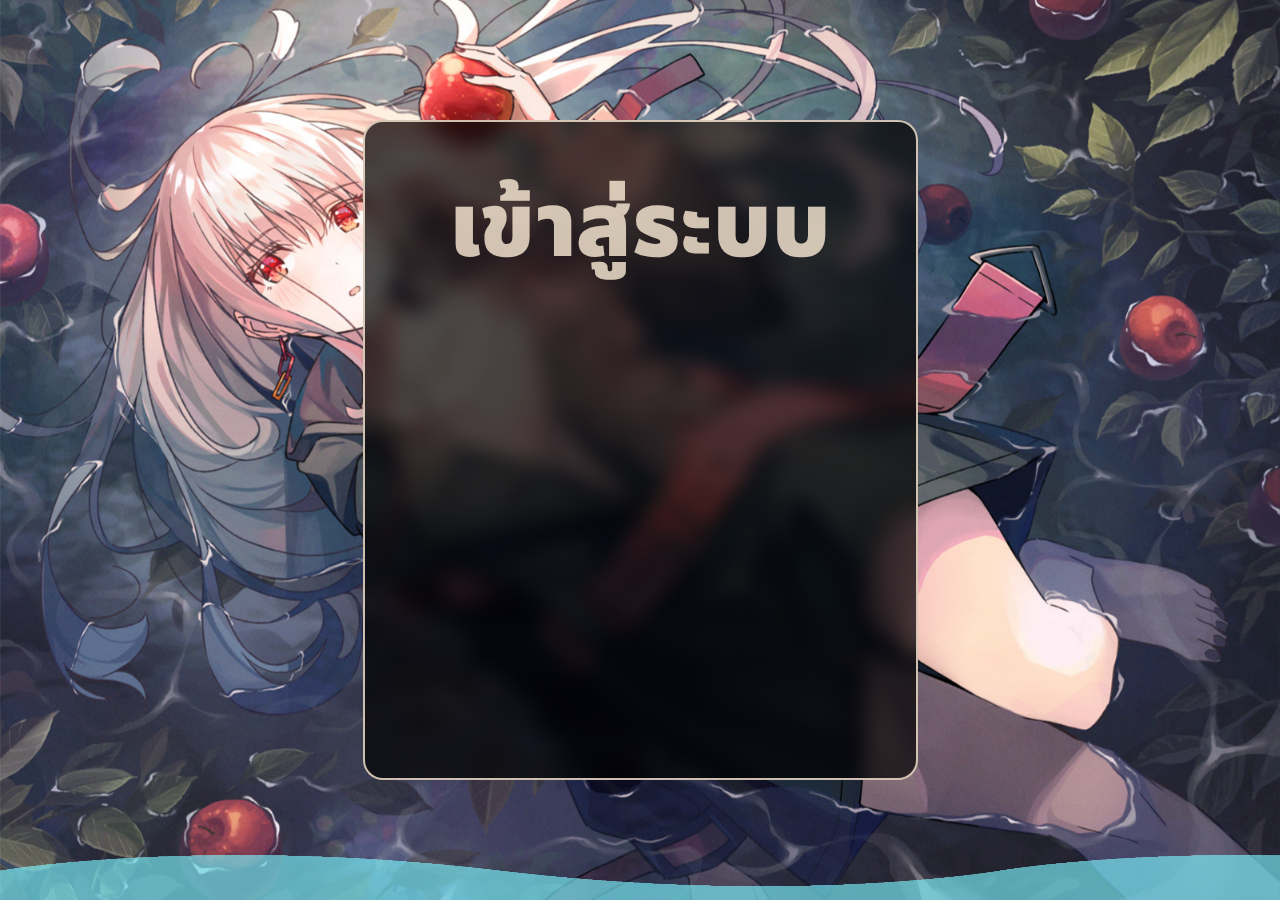
<file: pages/login/index.html>
<html>

<head>
     <meta name="darkreader-lock">
     <meta name="viewport" content="width=device-width, initial-scale=1.0">
     <title>CE 1101 Login</title>
     <link rel="icon" type="image/x-icon" href="../../global/img/Logo.png">

     <link rel="stylesheet" href="css/main.css">
     <link rel="stylesheet" href="../../global/css/normal.css">
     <script src="../../global/js/normal.js"></script>
     <script src="../../global/js/wave.js"></script>
     <script src="../../global/js/background-image.js"></script>
     <script src="js/main.js"></script>
</head>

<body style="margin: 0px;">

     <div id="black_screen" style="background: black; position: fixed; width: 100%; height: 100%; z-index: 100000;">
     </div>

     <div id="head-master">
          <div class="sub-master" id="master-left">

          </div>

          <div class="sub-master" id="master-center">

          </div>

          <div rainbow-filter class="sub-master" id="master-right">
               <div round hover id="setting" animation-slide-from-right style="animation-delay: 0.5s; aspect-ratio: 1/1;"
                    text-l class="normal-button top-button rainbow-element">⚙️</div>
          </div>
     </div>

     <div id="main-container">
          <div animation-skew-y id="main-login" class="login-container">
               <div class="main-text w-100 text-center all-center" style="height: 30%; font-weight: 900;"
                    animation-zoom-out text-x>เข้าสู่ระบบ</div>
               <input animation-slide-from-bottom style="animation-delay: 0.5s;"
                    class="login-component normal-button rainbow-element" id="email" placeholder="อีเมลล์" type="email"
                    onkeydown="press_enter('password',event)" text-l>
               <div animation-slide-from-bottom
                    style="animation-delay: 0.7s; width: 100%; position: relative; height: 10%; display: flex; flex-direction: row; align-items: center; justify-content: space-between;">
                    <input onkeydown="press_enter('login-button',event)"
                         text-l class="login-component normal-button rainbow-element" id="password" placeholder="รหัสผ่าน"
                         type="password" style="animation-delay: 1.1s; width: 85%; height: 100%; margin-right: 0;">
                    <div animation-slide-from-right id="show-password" show="false" onclick="toggle_password()"
                         class="all-center no_highlights login-component normal-button rainbow-element" hover
                         text-l style="animation-delay: 0.9s; top: 0; height: 100%; width:15%; right: 0; padding: 0; margin-left: 2%;">
                         😎</div>
               </div>
               <div animation-slide-from-bottom class="text-m normal-button all-center no_highlights rainbow-element"
                    text-m hover style="animation-delay: 0.9s; height: 5%; font-weight: 500; width: 40%; margin-top: 2.5%;">
                    ลืมรหัสผ่าน? 🤔
               </div>
               <div animation-slide-from-bottom onclick="login()" id="login-button"
                    class="login-component normal-button rainbow-button all-center no_highlights"
                    text-l style="animation-delay: 1.1s; padding: 0; margin-top: 10%; " hover>
                    เข้าสู่ระบบ
               </div>
               <div animation-slide-from-bottom no-overflow class="text-m all-center no_highlights rainbow-element"
                    text-m style="animation-delay: 1.3s; height: 5%; font-weight: 500; width: 100%; margin-top: 2.5%;">
                    ☆⋆────────── หรือ ──────────⋆☆
               </div>
               <div animation-slide-from-bottom class="all-center no_highlights"
                    style="animation-delay: 1.5s; height: 10%; font-weight: 500; width: 100%; margin-top: 2.5%;">
               </div>
          </div>
     </div>
</body>

</html>
</file>
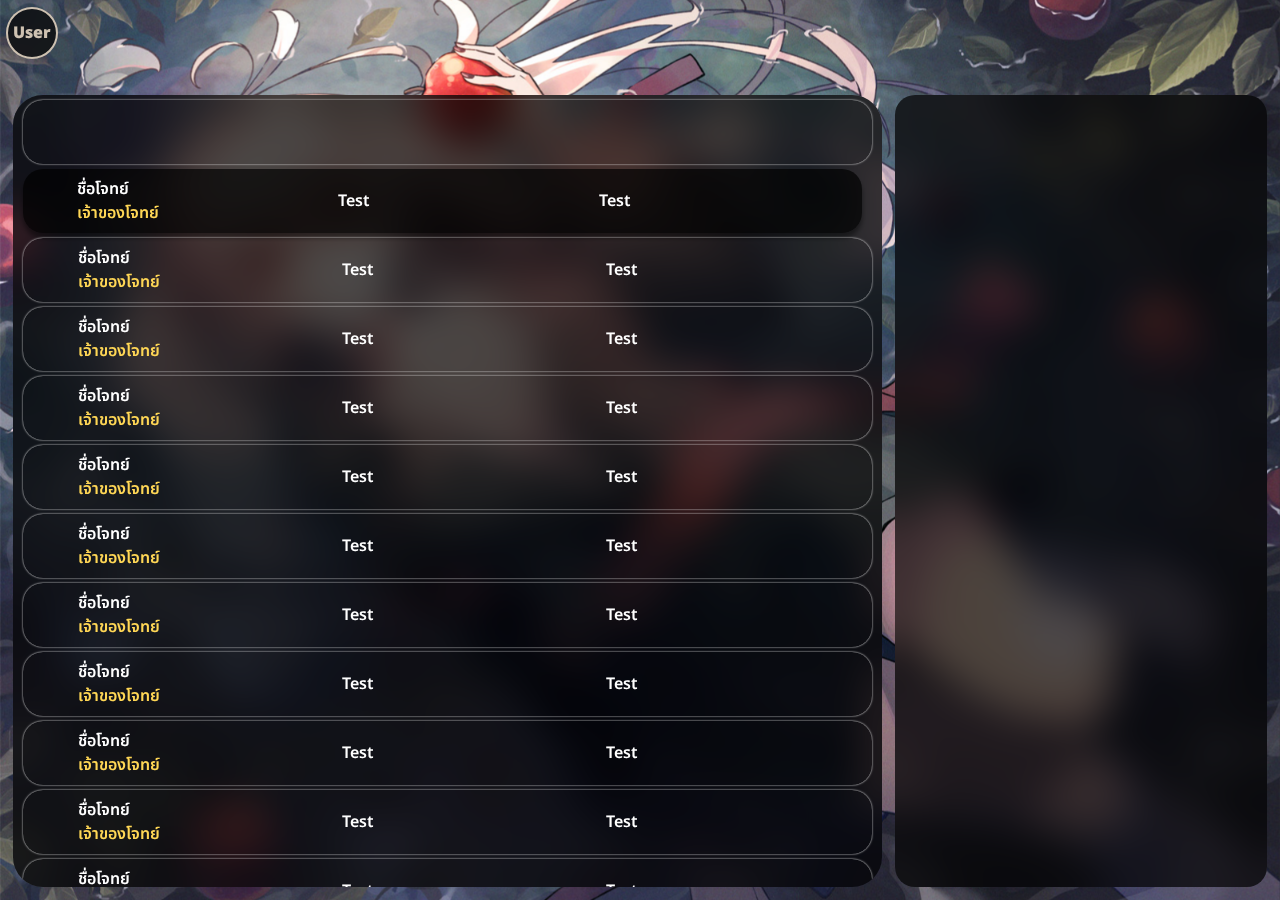
<file: pages/menu/index.html>
<html>

<head>
     <meta name="darkreader-lock">
     <meta name="viewport" content="width=device-width, initial-scale=1.0">
     <title>CE 1101 Login</title>
     <link rel="icon" type="image/x-icon" href="../../global/img/Logo.png">

     <link rel="stylesheet" href="css/main.css">
     <link rel="stylesheet" href="../../global/css/normal.css">
     <script src="../../global/js/normal.js"></script>
     <script src="../../global/js/wave.js"></script>
     <script src="../../global/js/background-image.js"></script>
     <script src="js/main.js"></script>
</head>

<body style="margin: 0px;">

     <div id="black_screen" style="background: black; position: fixed; width: 100%; height: 100%; z-index: 100000;">
     </div>

     <div id="head-master">
          <div rainbow-filter class="sub-master" id="master-left">
               <div round hover id="setting" animation-slide-from-left style="animation-delay: 0.5s; aspect-ratio: 1/1;"
                    class="normal-button top-button rainbow-element">User</div>
          </div>

          <div show-horizontal animation-slide-from-bottom style="animation-delay: 0.5s;" id="master-center">
               <div id="master-center-container" class="rainbow-element">

                    <a href="./index.html?page=Problems" onclick="Change_Page(this,event)" text-m id="Problems" animation-slide-from-bottom style="animation-delay: 0.6s;"
                         class="all-center">
                         😎 ทำโจทย์</a>

                    <div Line></div>

                    <a href="./index.html?page=Leaderboard" onclick="Change_Page(this,event)" text-m id="Leaderboard" animation-slide-from-bottom style="animation-delay: 0.8s;"
                         class="all-center">
                         🏅 ดูอันดับ</a>

                    <div Line></div>

                    <a href="./index.html?page=Test" onclick="Change_Page(this,event)" text-m id="Test" animation-slide-from-bottom style="animation-delay: 1s;"
                         class="all-center">
                         Test</a>

                    <div Line></div>

                    <a href="./index.html?page=Tes2" onclick="Change_Page(this,event)" text-m id="Test" animation-slide-from-bottom style="animation-delay: 1.2s;"
                         class="all-center">
                         Test2</a>
               </div>
          </div>

          <div show-vertical class="sub-master" id="master-center">
               <div round onclick="Expand_center()" text-l animation-slide-from-bottom style="animation-delay: 0.7s; aspect-ratio: 1/1;" hover
                    class="all-center normal-button top-button rainbow-element">≡</div>
          </div>

          <div rainbow-filter class="sub-master" id="master-right">
               <div text-l round hover id="setting" animation-slide-from-right style="animation-delay: 0.5s; aspect-ratio: 1/1;"
                    class="normal-button top-button rainbow-element">⚙️</div>
          </div>
     </div>

     <div id="content"></div>

</body>

</html>
</file>
<file: pages/login/css/main.css>
.login-component {
     width: 100%;
     height: 10%;
     padding-inline: 5%;
}

.login-container {
     height: 70%;
     width: auto;
     max-width: 90%;
     background: var(--bg-color-transparent);
     backdrop-filter: blur(10px);
     border-radius: 20px;
     border: solid 2px var(--rainbow-color);
     aspect-ratio: 1/1.2;
     transition: all 1s;
     justify-content: center;
     padding: 1%;
     animation: Rainbow 5s infinite linear;
}

html:not([enable-animation]) .login-container {
     backdrop-filter: none;
     animation: none;
     border-color: var(--border-color);
}

/* html[enable-animation] .login-container[hide] {
     transform: perspective(1000px) rotate3d(1, 1, 1, 180deg);
     opacity: 0;
} */

#main-container {
     width: 100%;
     height: 100%;
     position: fixed;
     display: flex;
     align-items: center;
     justify-content: center;
     overflow: auto;
     transform: translateZ(0);
}
</file>
<file: global/css/normal.css>
@import url('https://fonts.googleapis.com/css2?family=Noto+Sans+Thai:wght@100..900&display=swap');

html:not([enable-animation]) * {
     transition: none !important;
}

html:not([enable-light]) {
     --text-color: rgb(255, 255, 255);
     --bg-color: rgb(0, 0, 0);
     --main-bg-color: rgb(44, 44, 44);
     --border-color: rgb(146, 146, 146);
     --input-bg-color: rgb(146, 146, 146);
     --rainbow-color: rgba(252, 236, 215, 0.8);
     --rainbow-button-color: radial-gradient(ellipse at top, #582d2d, transparent), radial-gradient(ellipse at bottom, #24250f, transparent);
     --scrollbar-bg-color: rgb(39, 39, 39);
     --button-select: #006c7a;
     --bg-color-transparent: rgba(0, 0, 0, 0.7);
}

html[enable-light] {
     --text-color: rgb(0, 0, 0);
     --bg-color: rgb(255, 255, 255);
     --main-bg-color: rgb(255, 255, 255);
     --border-color: rgb(0, 0, 0);
     --input-bg-color: rgb(219, 219, 219);
     --rainbow-color: rgb(99 67 24);
     --rainbow-button-color: radial-gradient(ellipse at top, #ff8484, transparent), radial-gradient(ellipse at bottom, #ffffff, transparent);
     --scrollbar-bg-color: rgb(255, 255, 255);
     --button-select: #a9f5ff;
     --bg-color-transparent: rgb(255 255 255 / 83%);
}

html {
     background-color: var(--bg-color);
}

[no-overflow] {
     overflow: hidden;
     text-overflow: ellipsis;
     white-space: nowrap;
}

html[enable-animation] .main-text {
     color: var(--rainbow-color);
}

.bg {
     min-width: 100%;
     width: 100%;
     object-fit: cover;
     height: 100%;
     position: fixed;
     transition: all 1s;
     z-index: -1;
     top: 0;
}

[round] {
     border-radius: 999px !important;
}

.no_highlights {
     -webkit-tap-highlight-color: transparent;
     -webkit-touch-callout: none;
     -webkit-user-select: none;
     -khtml-user-select: none;
     -moz-user-select: none;
     -ms-user-select: none;
     user-select: none;
}

* {
     font-family: "Noto Sans Thai";
     color: var(--text-color);

     scrollbar-color: var(--border-color) var(--scrollbar-bg-color);
     scrollbar-width: thin;

     user-select: none;
}

html:not([enable-animation]) .rainbow-button {
     border: var(--border-color) 2px solid;
}

[enable-animation] .rainbow-button {
     background: var(--rainbow-button-color);
}

*[enable-select] {
     user-select: auto !important;
}

*[hover] {
     transition: 0.2s all;
}

html:not([enable-animation]) *[hover]:hover {
     background: var(--text-color);
     color: var(--bg-color);
}

[enable-animation] *[hover]:hover {
     filter: brightness(1.5);
}

input::-ms-reveal,
input::-ms-clear {
     display: none;
}

.w-100 {
     width: 100%;
}

.text-center {
     text-align: center;
}

.all-center {
     display: flex;
     justify-content: center;
     align-items: center;
}

html[enable-animation] .wave {
     width: 100%;
     height: 5%;
     bottom: 0;
     position: fixed;
     opacity: 0.4;
     background: repeat-x;
     background-image: url('../img/wave.png');
     background-size: 1000px 100%;
}

html:not([enable-animation]) #black_screen {
     display: none;
}

@keyframes SlideWave {
     0% {
          background-position-x: 0px;
     }

     100% {
          background-position-x: 1000px;
     }
}

@keyframes Rainbow {
     0% {
          filter: hue-rotate(0deg);
     }

     100% {
          filter: hue-rotate(360deg);
     }
}

.loaded-bar {
     width: 100%;
     background: black;
     position: fixed;
     transition: all 1s;
     z-index: 10000;
}

.loaded-bar[slided] {
     width: 0%;
     background: red;
     animation: Rainbow 1s linear;
}

.normal-button {
     border-radius: 20px;
     font-weight: 900;
     background: var(--main-bg-color);
     border: 2px solid var(--border-color);
     margin-block: 2%;
     cursor: context-menu;
}

.blackscreen-next-page {
     position: fixed;
     width: 100%;
     height: 100%;
     background: linear-gradient(90deg, transparent, transparent, black, black);
     background-size: 300% 100%;
     transition: background-position 0.5s;
     z-index: 10000;
}

[blur-bg] {
     backdrop-filter: blur(20px);
}

#head-master {
     width: 100%;
     height: 7%;
     z-index: 10;
     display: flex;
     position: fixed;
}

.sub-master {
     height: 85%;
     display: flex;
     align-items: center;
     margin: 0.5%;
     position: relative;
}

#master-left,
#master-right {
     width: 20%;
}

#master-left {
     justify-content: flex-start;
}

#master-right {
     justify-content: flex-end;
}

#master-center {
     width: 60%;
     justify-content: space-evenly;
}

#master-center[show-horizontal] {
     margin-block: 0.4%;
}

[enable-animation] #master-center[show-horizontal] {
     backdrop-filter: blur(20px);
}

#master-center[show-vertical] {
     animation: Rainbow 5s infinite linear;
}

#master-center-container {
     background: var(--bg-color-transparent);
     border-radius: 20px;
     border: 2px solid var(--border-color);
     overflow: hidden;
     width: 100%;
     height: 100%;
     display: flex;
     flex-direction: row;
}

[enable-animation] #master-center-container {
     animation: Rainbow 5s infinite linear;
}

[enable-animation] [rainbow-filter] {
     animation: Rainbow 5s infinite linear;
}

[Line] {
     height: 100%;
     width: 1px;
     background: gray;
}

[enable-animation] #master-center-container>:not([Line]) {
     transition: all 0.2s;
}

#master-center-container>:not([Line]) {
     width: 25%;
     height: 100%;
     font-weight: 500;
     color: var(--text-color);
     text-decoration: none;
}

#master-center-container>:not([Line]):hover {
     color: var(--bg-color);
     background-color: var(--text-color);
     font-weight: 600;
}

.top-button {
     width: auto;
     height: 80%;
     background: var(--bg-color-transparent);
     backdrop-filter: blur(20px);
     display: flex;
     align-items: center;
     justify-content: center;
     padding: 1%;
}

[button-selected] {
     background: var(--button-select);
}

[animation-skew-y] {
     transform: perspective(100px) rotateX(0deg);
     transition: 1s all ease-out;
}

:not([loaded])[enable-animation] [animation-skew-y] {
     transform: perspective(100px) rotateX(10deg);
}

[animation-zoom-out] {
     transition: 2s all;
}

:not([loaded])[enable-animation] [animation-zoom-out] {
     transform: scale(2);
     opacity: 0;
}

[animation-fade] {
     transition: 2s all;
}

:not([loaded])[enable-animation] [animation-fade] {
     opacity: 0;
}

/* -------------------------------------------------------*/

@keyframes slide-from-right {
     100% {
          transform: translateX(0px);
          opacity: 1;
     }
}

[enable-animation] [animation-slide-from-right] {
     transform: translateX(20px);
     opacity: 0;
}

[loaded][enable-animation] [animation-slide-from-right] {
     animation: slide-from-right 0.5s forwards;
}

/* -------------------------------------------------------*/

@keyframes slide-from-bottom {
     100% {
          transform: translateY(0px);
          opacity: 1;
     }
}

[enable-animation] [animation-slide-from-bottom] {
     transform: translateY(20px);
     opacity: 0;
}

[loaded][enable-animation] [animation-slide-from-bottom] {
     animation: slide-from-bottom 0.5s forwards;
}

/* -------------------------------------------------------*/

[enable-animation] .rainbow-element {
     color: var(--rainbow-color) !important;
     border-color: var(--rainbow-color) !important;
}

/* -------------------------------------------------------*/

@media (min-width: 500px) {
     [text-x] {
          font-size: 5em;
     }

     [text-m] {
          font-size: 1.3em;
     }

     [text-l] {
          font-size: 2em;
     }
}

@media (max-width: 500px) {
     [text-x] {
          font-size: 3em;
     }

     [text-m] {
          font-size: 1em;
     }

     [text-l] {
          font-size: 1.5em;
     }
}

/* -------------------------------------------------------*/

@media screen and (orientation:landscape) {
     [show-vertical] {
          display: none;
     }
}

@media screen and (orientation:portrait) {
     #master-center {
          width: 15%;
     }

     [show-horizontal] {
          display: none;
     }

     #master-left {
          width: 92.5%;
     }

     #master-right {
          width: 92.5%;
     }
}

@media screen and (orientation:landscape) {
     [text-x] {
          font-size: 10vh;
     }

     [text-m] {
          font-size: 3vh;
     }

     [text-l] {
          font-size: 4vh;
     }
}
</file>
<file: pages/menu/css/main.css>
@media screen and (orientation:portrait) {
     #master-center[show-horizontal] {
          display: block;
          position: absolute;
          top: 80%;
          width: 90%;
          left: 5%;
          height: 90%;
          animation: none !important;
          transition: 0.3s all;
     }

     #master-center[show-horizontal][show] {
          opacity: 1 !important;
     }

     #master-center[show-horizontal]:not([show]) {
          opacity: 0 !important;
          margin-top: 3%;
     }
}

#content {
     width: 100%;
     height: 90%;
     bottom: 0;
     position: fixed;
     max-height: calc(95% - 50px);
     display: flex;
     flex-direction: row;
}

/* --------------------------------------- */

@media screen and (orientation:portrait) {
     .problem-detail {
          width: 0%;
     }

     .problem-container {
          width: 100%;
          margin: 1%;
     }

     .problem-container .problem * {
          overflow: hidden;
          white-space: nowrap;
          text-overflow: ellipsis;
     }
}

@media screen and (orientation:landscape) {
     .problem-detail {
          width: 30%;
          margin: 1%;
          margin-left: 0px;
     }

     .problem-container {
          width: 70%;
          margin: 1%;
          margin-top: 0px;
     }
}

.problem-detail {
     background: var(--bg-color-transparent);
     margin-top: 0px;
     border-radius: 20px;
     backdrop-filter: blur(20px);
}

.problem-container {
     display: flex;
     flex-direction: column;
     max-height: calc(100% - 1%);
     backdrop-filter: blur(20px);
     background: var(--bg-color-transparent);
     overflow: hidden;
     border-radius: 30px;
}

.problem-list {
     overflow-y: auto;
     border-radius: 0px 0px 30px 30px;
}

[enable-animation] .problem-container {}

#problem-header {
     margin-block: 0;
     margin-right: 20px;
     box-shadow: rgba(0, 0, 0, 0.411) 0px 5px 5px;
     background: var(--bg-color-transparent);
}

.problem {
     display: flex;
     align-items: center;
     justify-content: space-evenly;
     flex-direction: row;
     min-height: 60px;
     margin-block: 5px;
     margin-inline: 10px;
     border-radius: 20px;
     transition: 0.2s all;
     box-shadow: var(--text-color) 0px 0px 2px;
     border: 2px transparent solid;
}

.problem-list .problem:hover {
     box-shadow: transparent 0px 0px 0px;
     background: var(--bg-color-transparent);
     transform: scale(1.01);
     border: 2px gold solid;
}

.problem>div {
     width: 25%;
}

.problem * {
     font-weight: 600;
}

html:not([enable-light]) .problem [problem-author] {
     color: rgb(255, 215, 85);
}

[enable-light] .problem [problem-author] {
     color: rgb(143, 126, 31);
}

/* --------------------------------------- */
</file>
